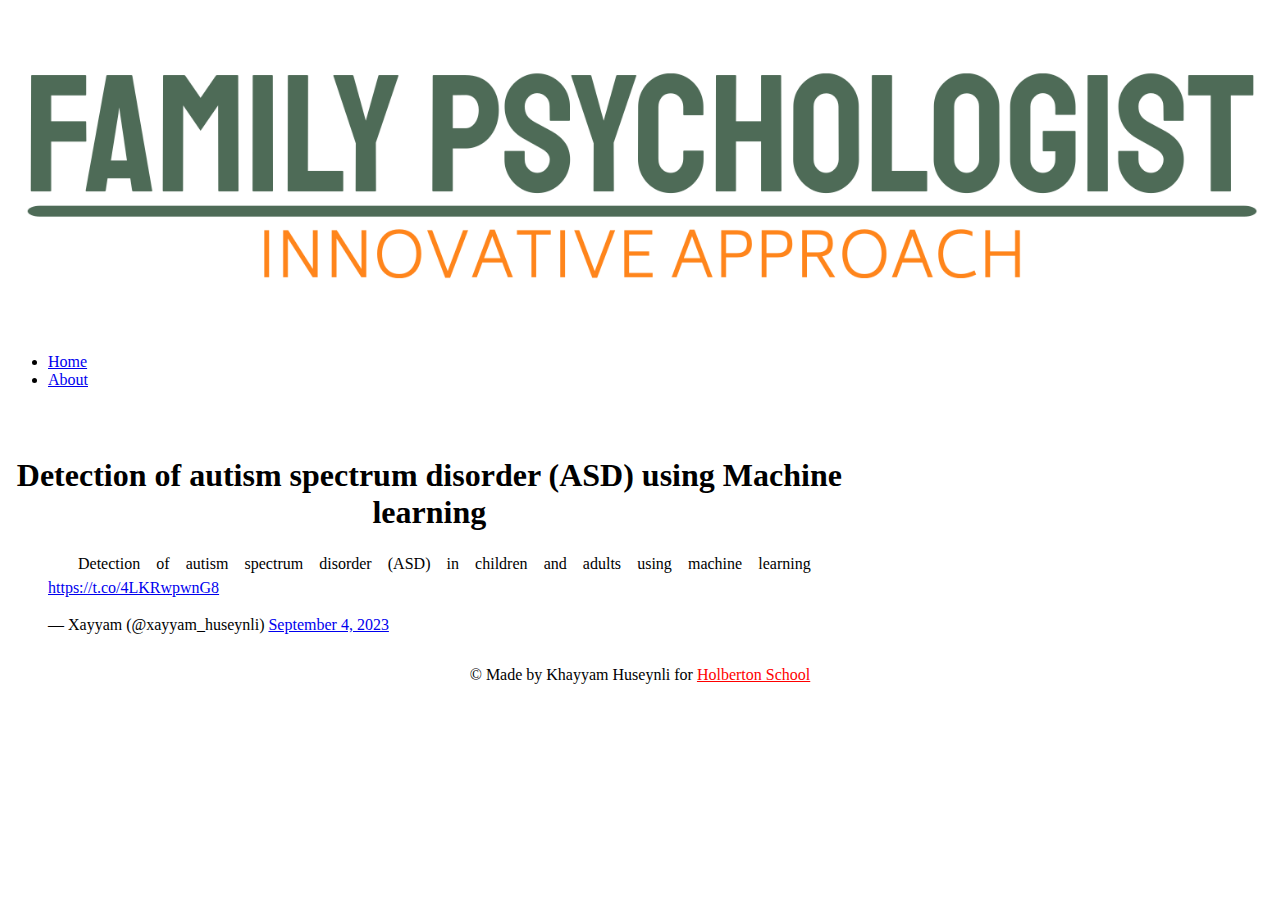
<file: tweets.html>
<!DOCTYPE html>
<html lang="en">
    <head>
        <link href="https://apply.holbertonschool.com/level2/school.css" rel="stylesheet">
        <link href="styles.css" rel="stylesheet">
        <script src="behavior.js"></script>
        <title>
            ASD
        </title>
        <meta name="viewport" content="width=device-width, initial-scale=1" charset="UTF-8">
        <script type="text/javascript" src="https://platform-api.sharethis.com/js/sharethis.js#property=64f8f42a9caa4100197d161e&product=inline-share-buttons&source=platform" async="async"></script>
    </head>
    <body class="works_on_smartphone">  
        <header class="tweets-header">
            <div id="logo">
                <img src="logo51.png"/> 
            </div> 
            
            <ul class="navigation-tweets">                  
              <li><a href="index.html">Home</a></li>
              <li><a  href="about.html">About</a></li>                  
            </ul>            
        </header>
        <main>
            <article>
                <h1>Detection of autism spectrum disorder (ASD) using Machine learning</h1>
                <blockquote class="twitter-tweet tw-align-center"  data-lang="en" data-theme="light">
                    <p lang="en" dir="ltr">
                        Detection of autism spectrum disorder (ASD) in children and adults using machine learning
                        <a href="https://t.co/4LKRwpwnG8">https://t.co/4LKRwpwnG8</a>
                    </p>
                    &mdash; Xayyam (@xayyam_huseynli) <a href="https://twitter.com/xayyam_huseynli/status/1698708158007464235?ref_src=twsrc%5Etfw">September 4, 2023</a>
                </blockquote>
                <script async src="https://platform.twitter.com/widgets.js" charset="utf-8"></script>
            </article>
            <aside>
                <div id="disqus_thread"></div>
                <script>
                        /*var disqus_config = function () {
                        this.page.url = window.location.url;  // Replace PAGE_URL with your page's canonical URL variable
                        this.page.identifier = this.page.url; // Replace PAGE_IDENTIFIER with your page's unique identifier variable
                        }*/
                        (function() { // DON'T EDIT BELOW THIS LINE
                        var d = document, s = d.createElement('script');
                        s.src = 'https://testsite-esplipak2k.disqus.com/embed.js';
                        s.setAttribute('data-timestamp', +new Date());
                        (d.head || d.body).appendChild(s);
                        })();
                </script>
                <noscript>Please enable JavaScript to view the <a href="https://disqus.com/?ref_noscript">comments powered by Disqus.</a></noscript>
            </aside>
        </main>
        <footer>
            <div>
                <p>
                    © Made by Khayyam Huseynli for <a href="https://apply.holbertonschool.com" target="_blank">Holberton School</a>
                </p>
            </div>
        </footer>
    </body>
</html>
</file>
<file: styles.css>
body {
    display: flex;
    flex-direction: column;
}

main {
    display: flex;
    flex-direction: row;
    flex: auto;
}

article {
    flex: 2;
    overflow-y: auto;
}

aside {
    flex: 1;
    overflow-y: auto;
}

h1 {
    text-align: center;
}

footer {
    text-align: center;
         
}

footer a {
    color: red;    
}

article p {
    text-align: justify;
    text-indent: 30px;
    line-height: 1.5;
}

article ul {
    text-align: justify;
    line-height: 1.35;
}

aside ul {
    text-align: justify;
    line-height: 1.5;
}

.about-header{
    padding-bottom: 17px;

}

.tweets-header{
    padding-bottom: 30px;
}


header img {
    display: block;
    margin-left: auto;
    margin-right: auto;
    margin-top: 20px;
    margin-bottom: auto;
    max-width: 100%;
    height: auto;
}

.profile_pic {
    text-align: center;    
}

.figure-caption{
    text-align: center;
    padding-top: 0.5rem;
}

.right{
    padding-top: auto;
    padding-bottom: auto;
    margin: 0 10px 15px;
    float: right;
}

.twitter-share-button{
    vertical-align: middle;
}

.fb-share-button{
    vertical-align: middle;
}

#logo{
    padding-bottom: 40px;
}

@media (max-width: 800px) {
        
    .right {
        float: none;
    }
  }

.navigation-about{
    height: 26px;  
}

header {
	padding: 20px 0;
	height: auto;
	padding-bottom: 15px;
}

img {
	max-width: 100%;
}

img.small1 {
	max-width: 45%;
    max-height:35%;
    float: right;
}
</file>
